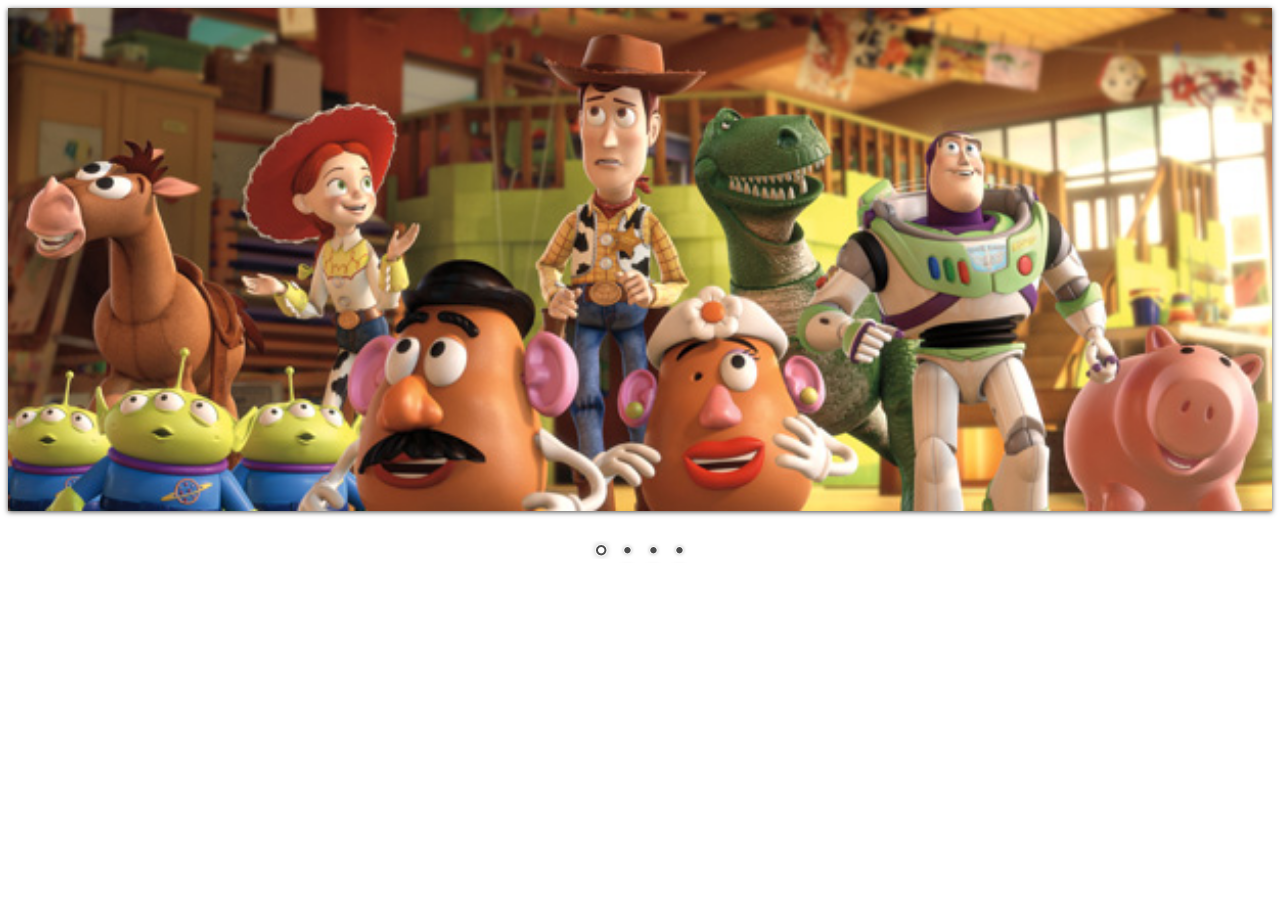
<file: nivo-slider/index.html>
<html lang="en">
  <head>
   <title>jQuery Nivo Slider</title>
   <link rel="stylesheet" href="themes/default/default.css" type="text/css" media="screen" />
   <link rel="stylesheet" href="nivo-slider.css" type="text/css" media="screen" />
  </head>
  <body>
   <div id="wrapper">
     <div class="slider-wrapper theme-default">
        <div id="slider" class="nivoSlider">
         <img src="demo/images/toystory.jpg" data-thumb="demo/images/toystory.jpg" alt="" />
          <a href="http://dev7studios.com">
            <img src="demo/images/up.jpg" data-thumb="demo/images/up.jpg"  />
          </a> 
          <img src="demo/images/walle.jpg" data-thumb="demo/images/walle.jpg" alt="" data-transition="slideInLeft" /> 
          <img src="demo/images/nemo.jpg" data-thumb="demo/images/nemo.jpg" alt="" /> 
       </div>
      </div>
    </div>
  </body>
  <script src="http://ajax.googleapis.com/ajax/libs/jquery/1.10.2/jquery.min.js"></script> 
  <script type="text/javascript" src="jquery.nivo.slider.js"></script> 
  <script type="text/javascript">
    $(window).load(function() {
      $('#slider').nivoSlider();
    });
  </script> 
</html>
</file>
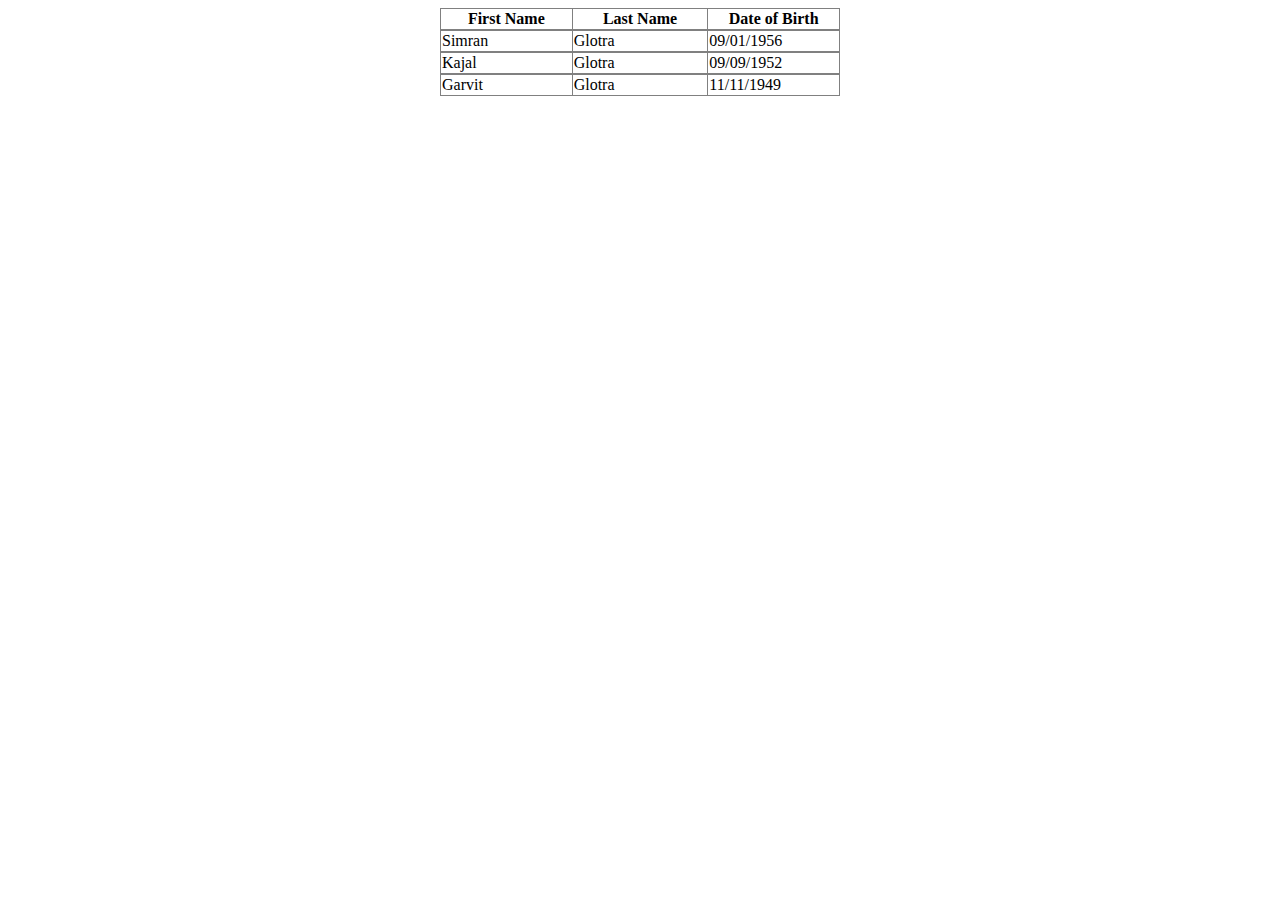
<file: json2.html>
<!doctype html>
<html>
 <head>
   <title>JSON Assignment2</title>
   <script> 
     var data = {"info":[
      {"first_name":"Simran" , "last_name":"Glotra", "date_of_birth":"09/01/1956"},
      {"first_name":"Kajal" , "last_name":"Glotra", "date_of_birth":"09/09/1952"},
      {"first_name":"Garvit" , "last_name":"Glotra", "date_of_birth":"11/11/1949"}
     ]}
   </script>
 </head>
 <body>
    <div id="div1">
    </div>
 </body>
 <script type="text/javascript" src="https://ajax.googleapis.com/ajax/libs/jquery/3.1.1/jquery.min.js"></script>
 <script>
    var represent="";
    represent = represent +
                "<table border=1 width='400' align='center' style='border-collapse: collapse;'>" +
                  "<tr>" +
                    "<th width='33%'>First Name</th>" +
                    "<th width='34%'>Last Name</th>" +
                    "<th width='33%'>Date of Birth</th>" +
                  "</tr>"
                "</table>";
   function procedure(data)
   {
    var i=0;
    while(i<data.info.length)
     {
      represent = represent + 
                  "<table border=1 width='400' align='center' style='border-collapse: collapse;' >" +
                    "<tr>" +
                      "<td width='33%'>" +
                         data.info[i].first_name +
                      "</td>";
      represent = represent + 
                      "<td width='34%'>" + 
                         data.info[i].last_name + 
                      "</td>";
      represent = represent +
                      "<td width='33%'>" +
                         data.info[i].date_of_birth +
                      "</td>"
                    "</tr>"
                  "</table>";
      i++;
     }
    }
   $(document).ready(function () {
    procedure(data); 
       $('#div1').html(represent);
     });
 </script>
</html>
</file>
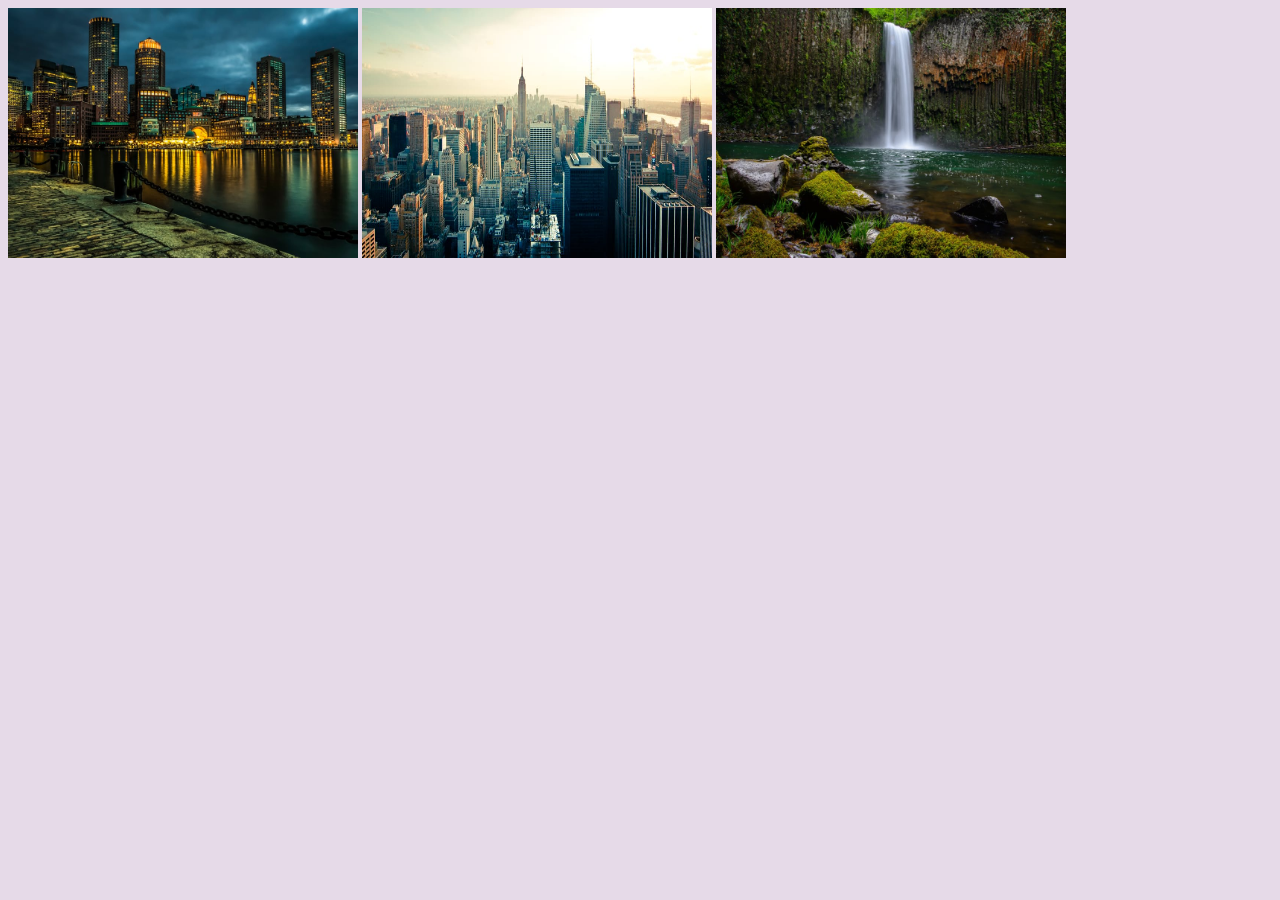
<file: FancyBox/fancybox.html>
<!doctype html>
<html>
    <head>
      <title>fancybox</title>
        <link rel="stylesheet" href="fancybox.css">
        <link rel="stylesheet" href="plugins/jquery.fancybox.css" type="text/css" media="screen" />
   </head>
   <body>
      <a rel="gallery" class="fancybox" href="image/image1.jpg" caption="picture1"><img src="image/image1.jpg" class="fancybox_img" alt=""/></a>
      <a rel="gallery" class="fancybox" href="image/image2.jpg" caption="picture2"><img src="image/image2.jpg" class="fancybox_img" alt=""/></a>
      <a rel="gallery" class="fancybox" href="image/image3.jpg" caption="picture3"><img src="image/image3.jpg" class="fancybox_img" alt=""/></a>

   </body>
   <script type="text/javascript" src="https://ajax.googleapis.com/ajax/libs/jquery/3.1.1/jquery.min.js">
    </script>
   <script type="text/javascript" src="plugins/jquery.fancybox.pack.js"></script>
   <script type="text/javascript" src="fancybox.js"></script>
</html>
</file>
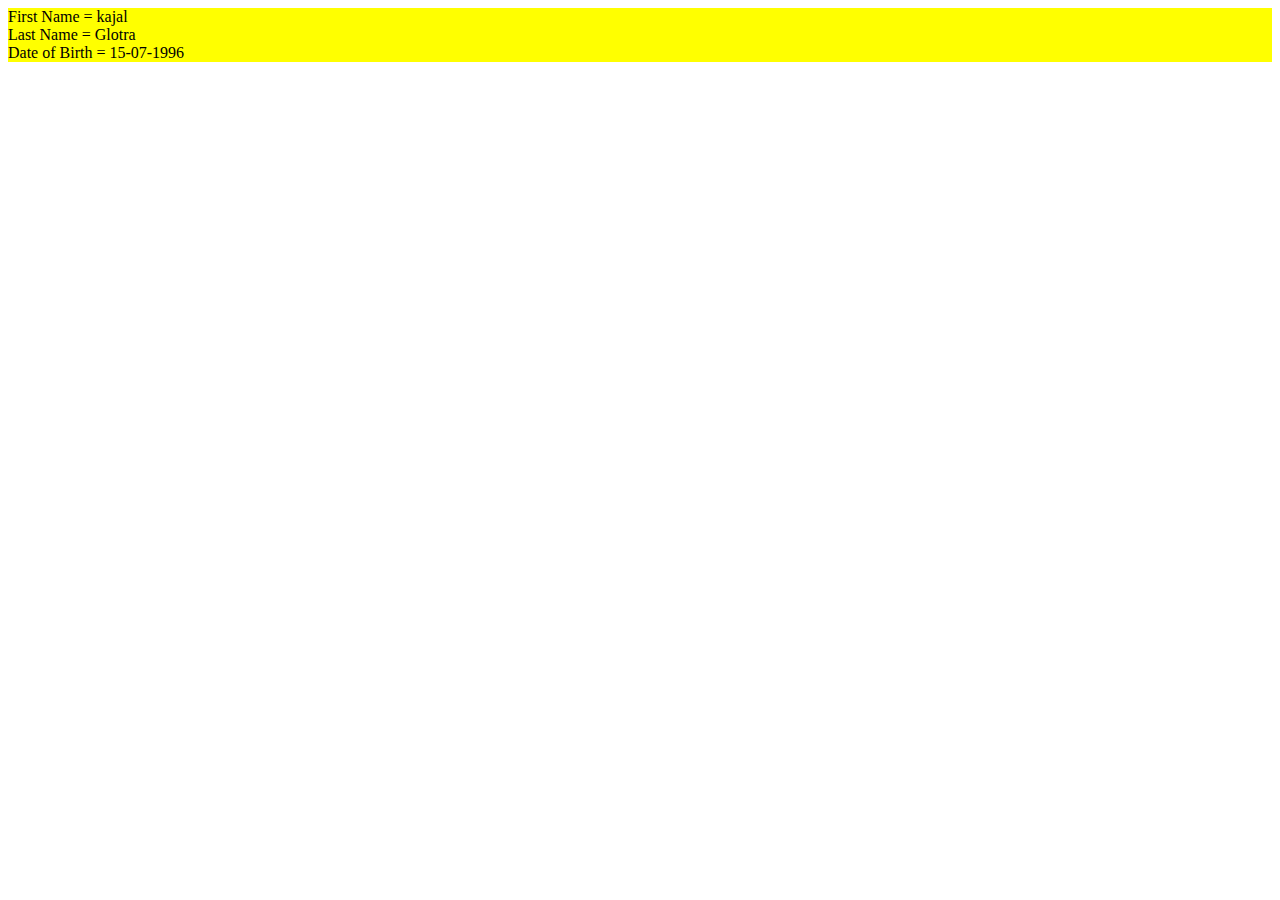
<file: json1/assign1.html>
<html>
  <head>
    <title>JSON Objects</title>
    <script> 
      var Info = {"First_Name" : "kajal", "Last_Name" : "Glotra", "Date_of_Birth" : "15-07-1996"};
    </script>
    <style>
      #body1{
        background-color: yellow;
        color:black;
      }
    </style>
 </head>
 <body>
   <div id="body1">
   </div>
 </body>
 <script type="text/javascript" src="https://ajax.googleapis.com/ajax/libs/jquery/3.1.1/jquery.min.js"></script>
 <script>
    var show = "";
   function showDetails(person)
    {
     
     show = show+ "First Name = " + Info.First_Name + "<br />";
     show = show+ "Last Name = " + Info.Last_Name + "<br />";
     show = show+ "Date of Birth = " + Info.Date_of_Birth + "<br />";
    }
    $(document).ready(function () {
      showDetails(Info); 
      $('#body1').html(show);
     });
 </script>  
</html>
</file>
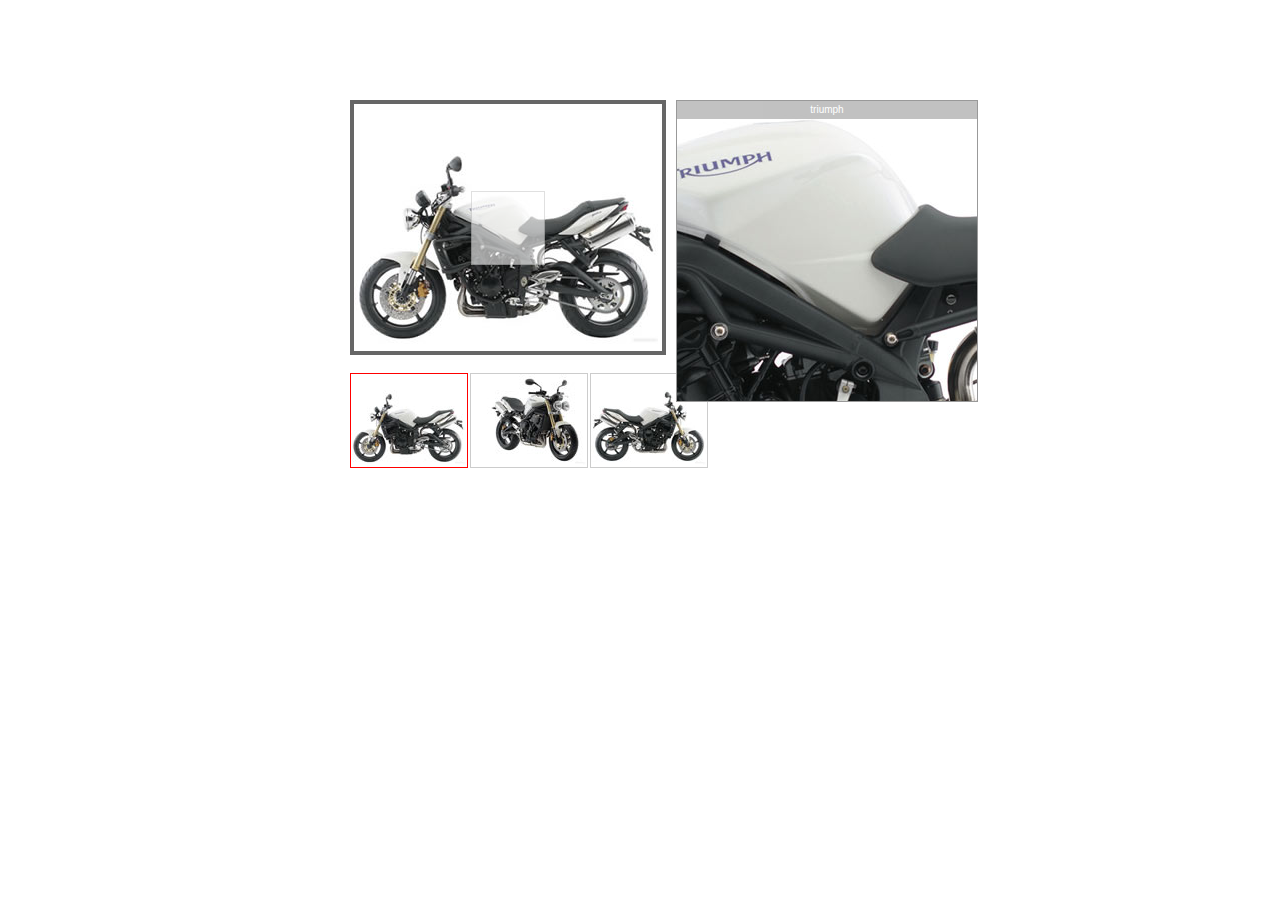
<file: jqzoom/demos/jqzoom.html>
<html >
  <head>
    <title>JQzoom 2 Demo</title>
    <script src="../js/jquery-1.6.js" type="text/javascript"></script>
    <script src="../js/jquery.jqzoom-core.js" type="text/javascript"></script>
    <link rel="stylesheet" href="zoom.css">
    <link rel="stylesheet" href="../css/jquery.jqzoom.css" type="text/css">
    <script type="text/javascript" src="zoom.js">
    </script>
  </head>
  <body>
    <div class="clearfix" id="content" style="margin-top:100px;margin-left:350px; height:500px;   width:500px;" >
    <div class="clearfix">
        <a href="imgProd/triumph_big1.jpg" class="jqzoom" rel='gal1'  title="triumph" >
            <img src="imgProd/triumph_small1.jpg"  title="triumph"  style="border: 4px solid #666;">
        </a>
	    
    </div>
	  <br/>
     <div class="clearfix" >
	    <ul id="thumblist" class="clearfix" >
		    <li><a class="zoomThumbActive" href='javascript:void(0);' rel="{gallery: 'gal1', smallimage: './imgProd/triumph_small1.jpg',largeimage: './imgProd/triumph_big1.jpg'}"><img src='imgProd/thumbs/triumph_thumb1.jpg'></a></li>
		    <li><a href='javascript:void(0);' rel="{gallery: 'gal1', smallimage: './imgProd/triumph_small2.jpg',largeimage: './imgProd/triumph_big2.jpg'}"><img src='imgProd/thumbs/triumph_thumb2.jpg'></a></li>
		   <li><a  href='javascript:void(0);' rel="{gallery: 'gal1', smallimage: './imgProd/triumph_small3.jpg',largeimage: './imgProd/triumph_big3.jpg'}"><img src='imgProd/thumbs/triumph_thumb3.jpg'></a></li>
	   </ul>
	  </div>
 </body>
</html>
</file>
<file: nivo-slider/themes/default/default.css>
/*
Skin Name: Nivo Slider Default Theme
Skin URI: http://nivo.dev7studios.com
Description: The default skin for the Nivo Slider.
Version: 1.3
Author: Gilbert Pellegrom
Author URI: http://dev7studios.com
Supports Thumbs: true
*/

.theme-default .nivoSlider {
	position:relative;
	background:#fff url(loading.gif) no-repeat 50% 50%;
    margin-bottom:10px;
    -webkit-box-shadow: 0px 1px 5px 0px #4a4a4a;
    -moz-box-shadow: 0px 1px 5px 0px #4a4a4a;
    box-shadow: 0px 1px 5px 0px #4a4a4a;
}
.theme-default .nivoSlider img {
	position:absolute;
	top:0px;
	left:0px;
	display:none;
}
.theme-default .nivoSlider a {
	border:0;
	display:block;
}

.theme-default .nivo-controlNav {
	text-align: center;
	padding: 20px 0;
}
.theme-default .nivo-controlNav a {
	display:inline-block;
	width:22px;
	height:22px;
	background:url(bullets.png) no-repeat;
	text-indent:-9999px;
	border:0;
	margin: 0 2px;
}
.theme-default .nivo-controlNav a.active {
	background-position:0 -22px;
}

.theme-default .nivo-directionNav a {
	display:block;
	width:30px;
	height:30px;
	background:url(arrows.png) no-repeat;
	text-indent:-9999px;
	border:0;
	opacity: 0;
	-webkit-transition: all 200ms ease-in-out;
    -moz-transition: all 200ms ease-in-out;
    -o-transition: all 200ms ease-in-out;
    transition: all 200ms ease-in-out;
}
.theme-default:hover .nivo-directionNav a { opacity: 1; }
.theme-default a.nivo-nextNav {
	background-position:-30px 0;
	right:15px;
}
.theme-default a.nivo-prevNav {
	left:15px;
}

.theme-default .nivo-caption {
    font-family: Helvetica, Arial, sans-serif;
}
.theme-default .nivo-caption a {
    color:#fff;
    border-bottom:1px dotted #fff;
}
.theme-default .nivo-caption a:hover {
    color:#fff;
}

.theme-default .nivo-controlNav.nivo-thumbs-enabled {
	width: 100%;
}
.theme-default .nivo-controlNav.nivo-thumbs-enabled a {
	width: auto;
	height: auto;
	background: none;
	margin-bottom: 5px;
}
.theme-default .nivo-controlNav.nivo-thumbs-enabled img {
	display: block;
	width: 120px;
	height: auto;
}
</file>
<file: jqzoom/demos/zoom.css>
body{margin:0px;padding:0px;font-family:Arial}
a img,:link img,:visited img { border: none; }
table { border-collapse: collapse; border-spacing: 0; }
:focus { outline: none; }
*{margin:0;padding:0;}
p, blockquote, dd, dt{margin:0 0 8px 0;line-height:1.5em;}
fieldset {padding:0px;padding-left:7px;padding-right:7px;padding-bottom:7px;}
fieldset legend{margin-left:15px;padding-left:3px;padding-right:3px;color:#333;}
dl dd{margin:0px;}
dl dt{}

.clearfix:after{clear:both;content:".";display:block;font-size:0;height:0;line-height:0;visibility:hidden;}
.clearfix{display:block;zoom:1}


ul#thumblist{display:block;}
ul#thumblist li{float:left;margin-right:2px;list-style:none;}
ul#thumblist li a{display:block;border:1px solid #CCC;}
ul#thumblist li a.zoomThumbActive{
    border:1px solid red;
}

.jqzoom{

	text-decoration:none;
	float:left;
}
</file>
